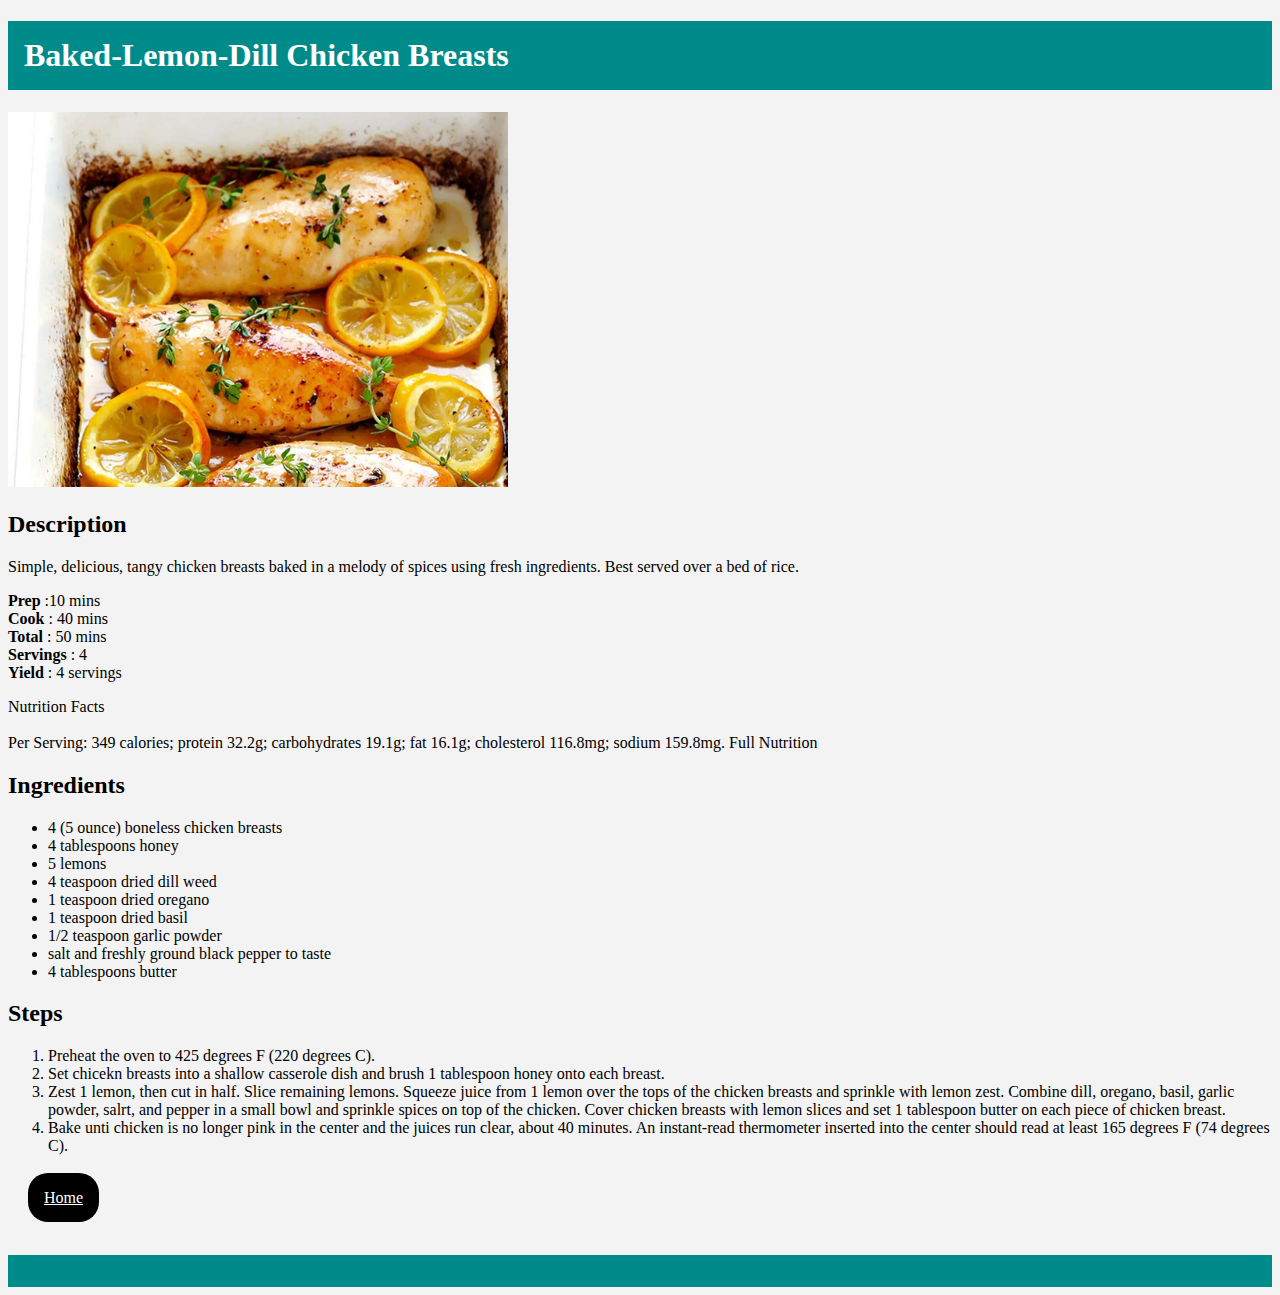
<file: recipes/chicken.html>
<!DOCTYPE html>
<html lang="en">
<head>
    <meta charset="UTF-8">
    <meta http-equiv="X-UA-Compatible" content="IE=edge">
    <meta name="viewport" content="width=device-width, initial-scale=1.0">
        <title>Baked-Lemon-Dill Chicken Breasts</title>
        <link rel="stylesheet" href="../style.css">
</head>
<body>
    <h1 class="webpage-title">Baked-Lemon-Dill Chicken Breasts</h1>
    <img src="../img/chicken.jfif" alt="Baked-Lemond-Dill Chicken Breasts" width="500">
    <h2>Description</h2>
    <p>Simple, delicious, tangy chicken breasts baked in a melody of spices using fresh ingredients. Best served over a bed of rice.</p>
    <p><strong> Prep </strong>:10 mins <br><strong> Cook </strong>: 40 mins <br><strong> Total </strong>: 50 mins <br><strong> Servings </strong>: 4 <br><strong> Yield </strong>: 4 servings</p>
    <p>Nutrition Facts <br><br>
        Per Serving: 349 calories; protein 32.2g; carbohydrates 19.1g; fat 16.1g; cholesterol 116.8mg; sodium 159.8mg. Full Nutrition</p>
    <h2>Ingredients</h2>
    <ul>
        <li>4 (5 ounce) boneless chicken breasts</li>
        <li>4 tablespoons honey</li>
        <li>5 lemons</li>
        <li>4 teaspoon dried dill weed</li>
        <li>1 teaspoon dried oregano</li>
        <li>1 teaspoon dried basil</li>
        <li>1/2 teaspoon garlic powder</li>
        <li>salt and freshly ground black pepper to taste</li>
        <li>4 tablespoons butter</li>
    </ul>
    <h2>Steps</h2>
    <ol>
        <li>Preheat the oven to 425 degrees F (220 degrees C).</li>
        <li>Set chicekn breasts into a shallow casserole dish and brush 1 tablespoon honey onto each breast.</li>
        <li>Zest 1 lemon, then cut in half. Slice remaining lemons. Squeeze juice from 1 lemon over the tops of the chicken breasts and sprinkle with lemon zest. Combine dill, oregano, basil, garlic powder, salrt, and pepper in a small bowl and sprinkle spices on top of the chicken. Cover chicken breasts with lemon slices and set 1 tablespoon butter on each piece of chicken breast.</li>
        <li>Bake unti chicken is no longer pink in the center and the juices run clear, about 40 minutes. An instant-read thermometer inserted into the center should read at least 165 degrees F (74 degrees C).</li>
    </ol>
    <br>
    <a href="../index.html" id="home">Home</a>
    <div id="bottom-margin"></div>
</body>
</html>
</file>
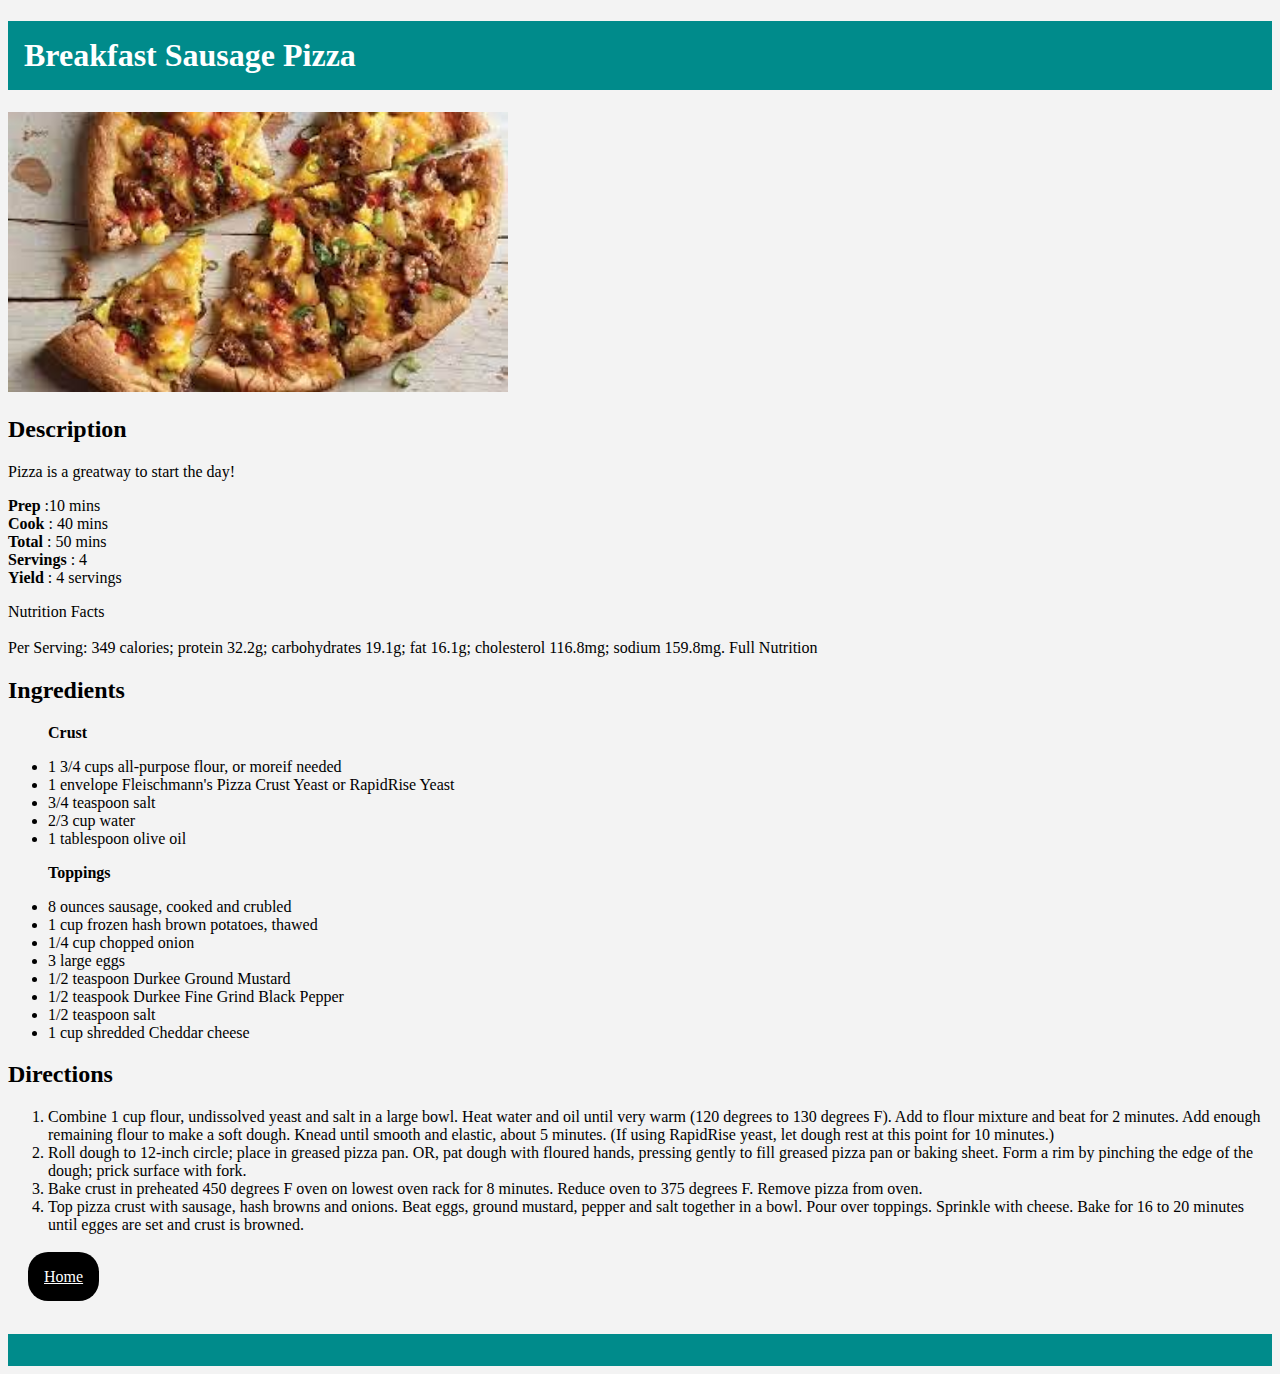
<file: recipes/pizza.html>
<!DOCTYPE html>
<html lang="en">
<head>
    <meta charset="UTF-8">
    <meta http-equiv="X-UA-Compatible" content="IE=edge">
    <meta name="viewport" content="width=device-width, initial-scale=1.0">
    <title>Breakfast Sausage Pizza</title>
    <link rel="stylesheet" href="../style.css">
</head>
<body>
    <h1 class="webpage-title">Breakfast Sausage Pizza</h1>
    <img src="../img/pizza.jfif" alt="Breakfast Sausage Pizza" width="500">
    <h2>Description</h2>
    <p>Pizza is a greatway to start the day!</p>
    <p><strong> Prep </strong>:10 mins <br><strong> Cook </strong>: 40 mins <br><strong> Total </strong>: 50 mins <br><strong> Servings </strong>: 4 <br><strong> Yield </strong>: 4 servings</p>
    <p>Nutrition Facts <br><br>
        Per Serving: 349 calories; protein 32.2g; carbohydrates 19.1g; fat 16.1g; cholesterol 116.8mg; sodium 159.8mg. Full Nutrition</p>
    <h2>Ingredients</h2>
    <ul>
        <p><strong>Crust</strong></p>
        <li>1 3/4 cups all-purpose flour, or moreif needed</li>
        <li>1 envelope Fleischmann's Pizza Crust Yeast or RapidRise Yeast</li>
        <li>3/4 teaspoon salt</li>
        <li>2/3 cup water</li>
        <li>1 tablespoon olive oil</li>

        <p><strong>Toppings</strong></p>
        <li>8 ounces sausage, cooked and crubled</li>
        <li>1 cup frozen hash brown potatoes, thawed</li>
        <li>1/4 cup chopped onion</li>
        <li>3 large eggs</li>
        <li>1/2 teaspoon Durkee Ground Mustard</li>
        <li>1/2 teaspook Durkee Fine Grind Black Pepper</li>
        <li>1/2 teaspoon salt</li>
        <li>1 cup shredded Cheddar cheese</li>
    </ul>
    <h2>Directions</h2>
    <ol>
        <li>Combine 1 cup flour, undissolved yeast and salt in a large bowl. Heat water and oil until very warm (120 degrees to 130 degrees F). Add to flour mixture and beat for 2 minutes. Add enough remaining flour to make a soft dough. Knead until smooth and elastic, about 5 minutes. (If using RapidRise yeast, let dough rest at this point for 10 minutes.)</li>
        <li>Roll dough to 12-inch circle; place in greased pizza pan. OR, pat dough with floured hands, pressing gently to fill greased pizza pan or baking sheet. Form a rim by pinching the edge of the dough; prick surface with fork.</li>
        <li>Bake crust in preheated 450 degrees F oven on lowest oven rack for 8 minutes. Reduce oven to 375 degrees F. Remove pizza from oven.</li>
        <li>Top pizza crust with sausage, hash browns and onions. Beat eggs, ground mustard, pepper and salt together in a bowl. Pour over toppings. Sprinkle with cheese. Bake for 16 to 20 minutes until egges are set and crust is browned.</li>
    </ol>

    <br>
    <a href="../index.html" id="home">Home</a>
    <div id="bottom-margin"></div>
</body>
</html>
</file>
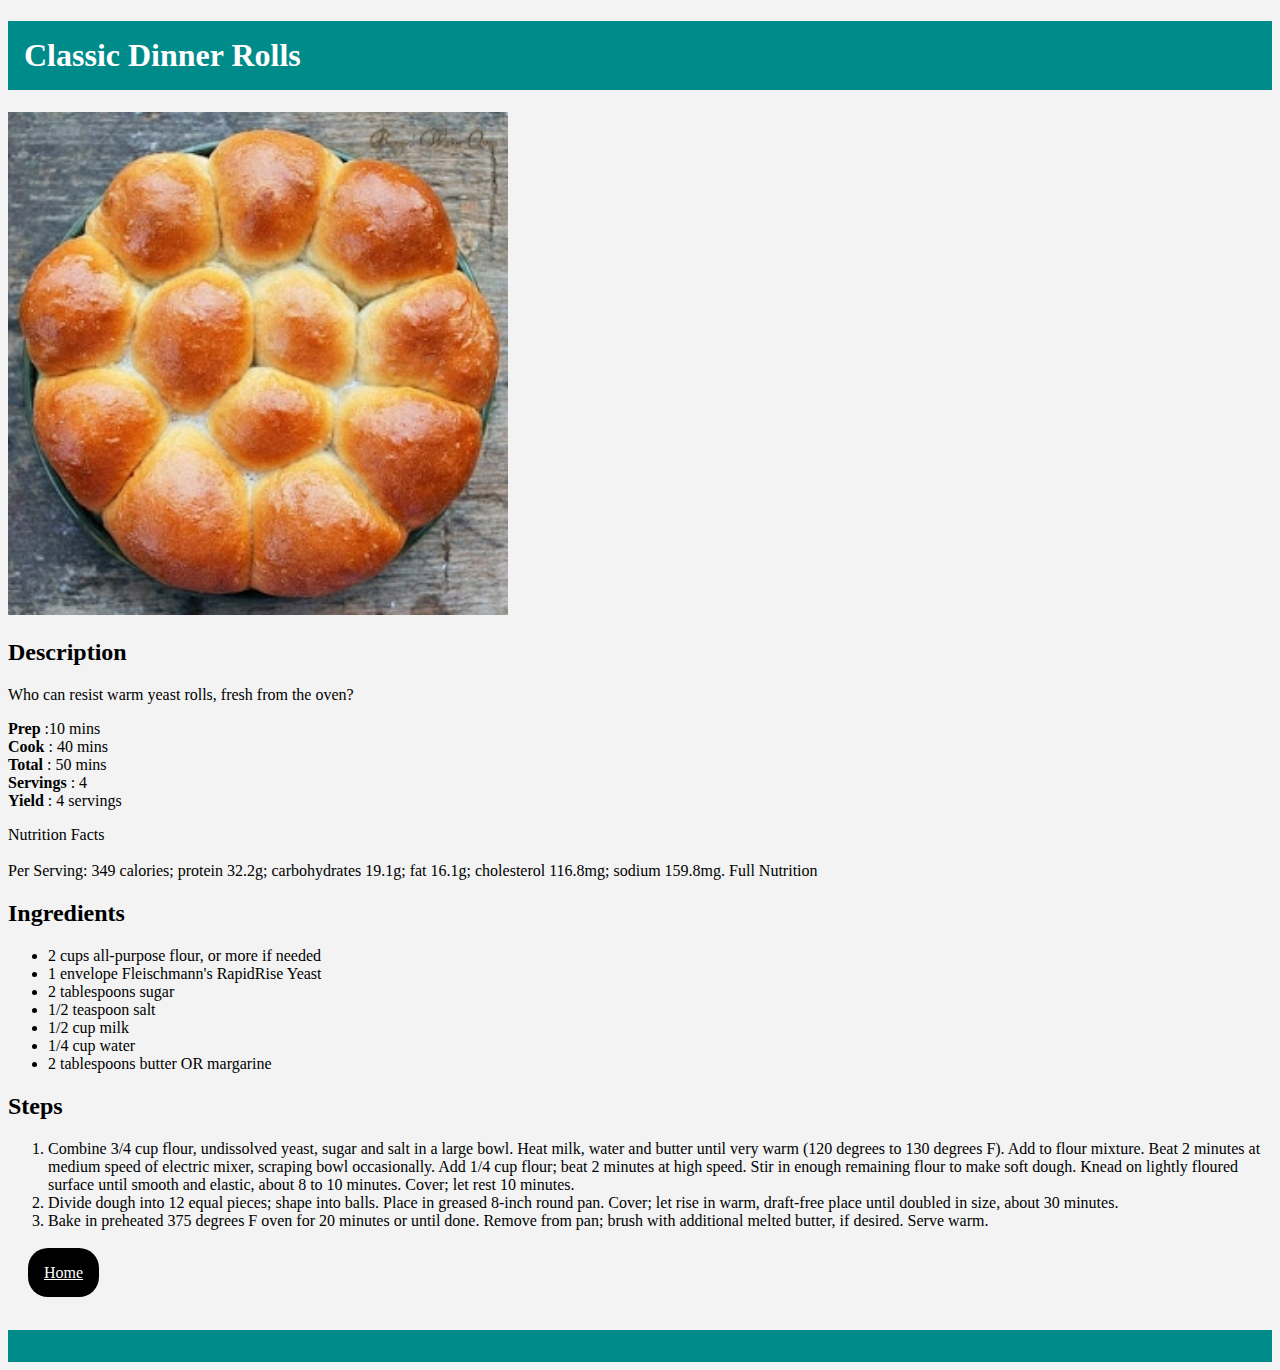
<file: recipes/rolls.html>
<!DOCTYPE html>
<html lang="en">
<head>
    <meta charset="UTF-8">
    <meta http-equiv="X-UA-Compatible" content="IE=edge">
    <meta name="viewport" content="width=device-width, initial-scale=1.0">
    <title>Classic Dinner Rolls</title>
    <link rel="stylesheet" href="../style.css">
</head>
<body>
    <h1 class="webpage-title">Classic Dinner Rolls</h1>
    <img src="../img/rolls.jpg" alt="Classic Dinner Rolls" width="500">
    <h2>Description</h2>
    <p>Who can resist warm yeast rolls, fresh from the oven?</p>
    <p><strong> Prep </strong>:10 mins <br><strong> Cook </strong>: 40 mins <br><strong> Total </strong>: 50 mins <br><strong> Servings </strong>: 4 <br><strong> Yield </strong>: 4 servings</p>
    <p>Nutrition Facts <br><br>
        Per Serving: 349 calories; protein 32.2g; carbohydrates 19.1g; fat 16.1g; cholesterol 116.8mg; sodium 159.8mg. Full Nutrition</p>
    <h2>Ingredients</h2>
    <ul>
        <li>2 cups all-purpose flour, or more if needed</li>
        <li>1 envelope Fleischmann's RapidRise Yeast</li>
        <li>2 tablespoons sugar</li>
        <li>1/2 teaspoon salt</li>
        <li>1/2 cup milk</li>
        <li>1/4 cup water</li>
        <li>2 tablespoons butter OR margarine</li>
    </ul>
    <h2>Steps</h2>
    <ol>
        <li>Combine 3/4 cup flour, undissolved yeast, sugar and salt in a large bowl. Heat milk, water and butter until very warm (120 degrees to 130 degrees F). Add to flour mixture. Beat 2 minutes at medium speed of electric mixer, scraping bowl occasionally. Add 1/4 cup flour; beat 2 minutes at high speed. Stir in enough remaining flour to make soft dough. Knead on lightly floured surface until smooth and elastic, about 8 to 10 minutes. Cover; let rest 10 minutes.</li>
        <li>Divide dough into 12 equal pieces; shape into balls. Place in greased 8-inch round pan. Cover; let rise in warm, draft-free place until doubled in size, about 30 minutes.</li>
        <li>Bake in preheated 375 degrees F oven for 20 minutes or until done. Remove from pan; brush with additional melted butter, if desired. Serve warm.</li>
    </ol>

    <br>
    <a href="../index.html" id="home">Home</a>
    <div id="bottom-margin"></div>
</body>
</html>
</file>
<file: style.css>
.website-title {
    background-color: cadetblue;
    color: white;
    font-family: Helvetica, sans-serif;
    text-align: center;
    padding-top: 1%;
    padding-bottom: 1%;
}

.webpage-title, #bottom-margin {
    background-color: darkcyan;
    color: white;
    padding: 1rem;
}

body {
    background-color: rgb(243, 243, 243);
}

.menu {
    background-color: bisque;
    padding-top: 1%;
    padding-bottom: 1%;
}

.menu li {
    font-size: large;
    margin: 10px;
}

#home {
    background-color: black;
    color: white;
    border-radius: 20px;
    padding: 1rem;
    margin: 20px;
}

#bottom-margin {
    margin-top:3em ;
}

.menu-link {
    padding: 1em;
    display: inline-block;
}

.mymenu {
    padding: 1em;
}
</file>
